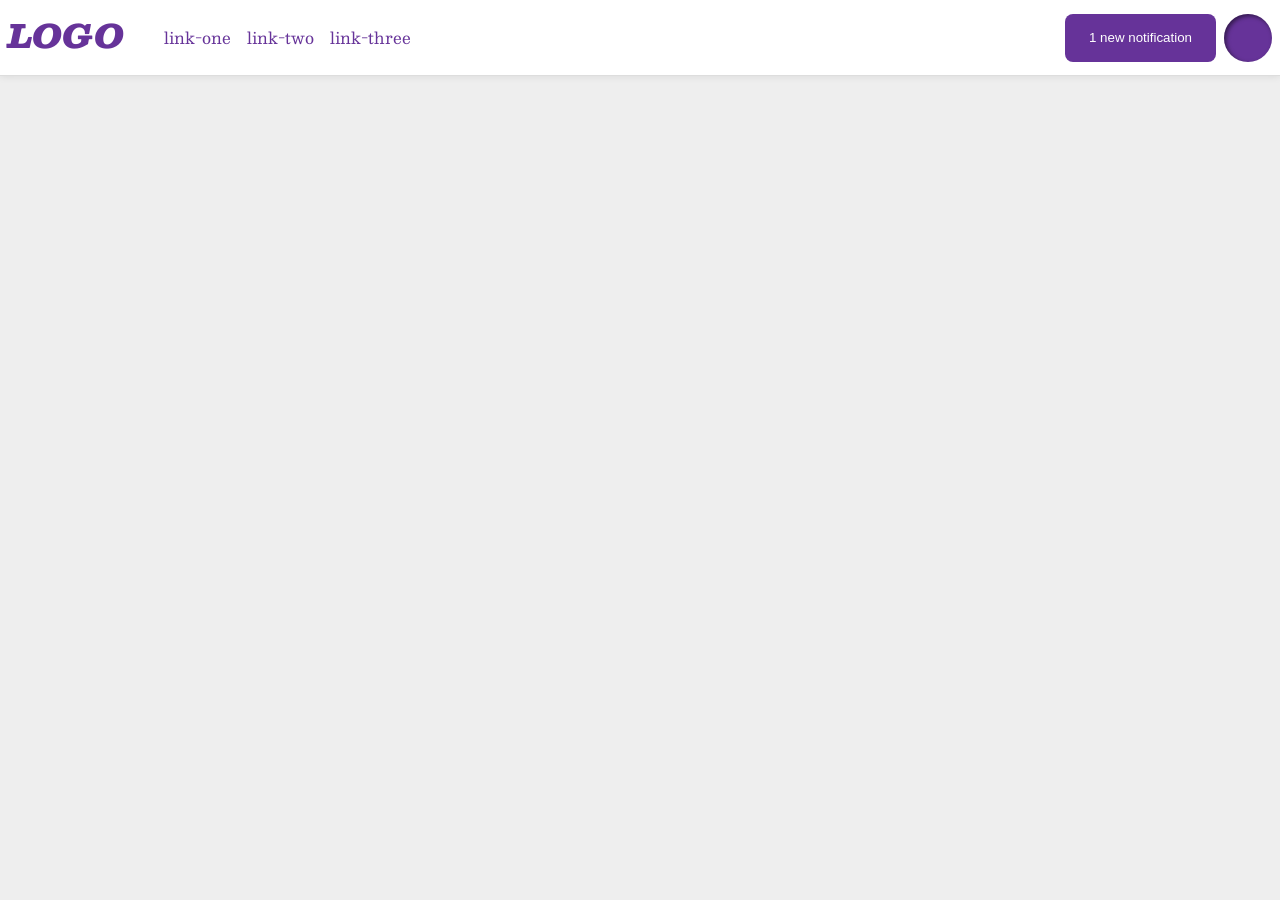
<file: foundations/flex/03-flex-header-2/index.html>
<!DOCTYPE html>
<html lang="en">
  <head>
    <meta charset="UTF-8">
    <meta http-equiv="X-UA-Compatible" content="IE=edge">
    <meta name="viewport" content="width=device-width, initial-scale=1.0">
    <title>Flex Header 2</title>
    <link rel="stylesheet" href="style.css">
  </head>
  <body>
    <div class="header">
      <div class="left-side">
        <div class="logo">
          LOGO
        </div>
        <ul class="links">
          <li><a href="https://google.com">link-one</a></li>
          <li><a href="https://google.com">link-two</a></li>
          <li><a href="https://google.com">link-three</a></li>
        </ul>
      </div>
      
      <div class="right-side">
        <button class="notifications">
        1 new notification
        </button>
        <div class="profile-image"></div>
      </div>
    </div>
  </body>
</html>
</file>
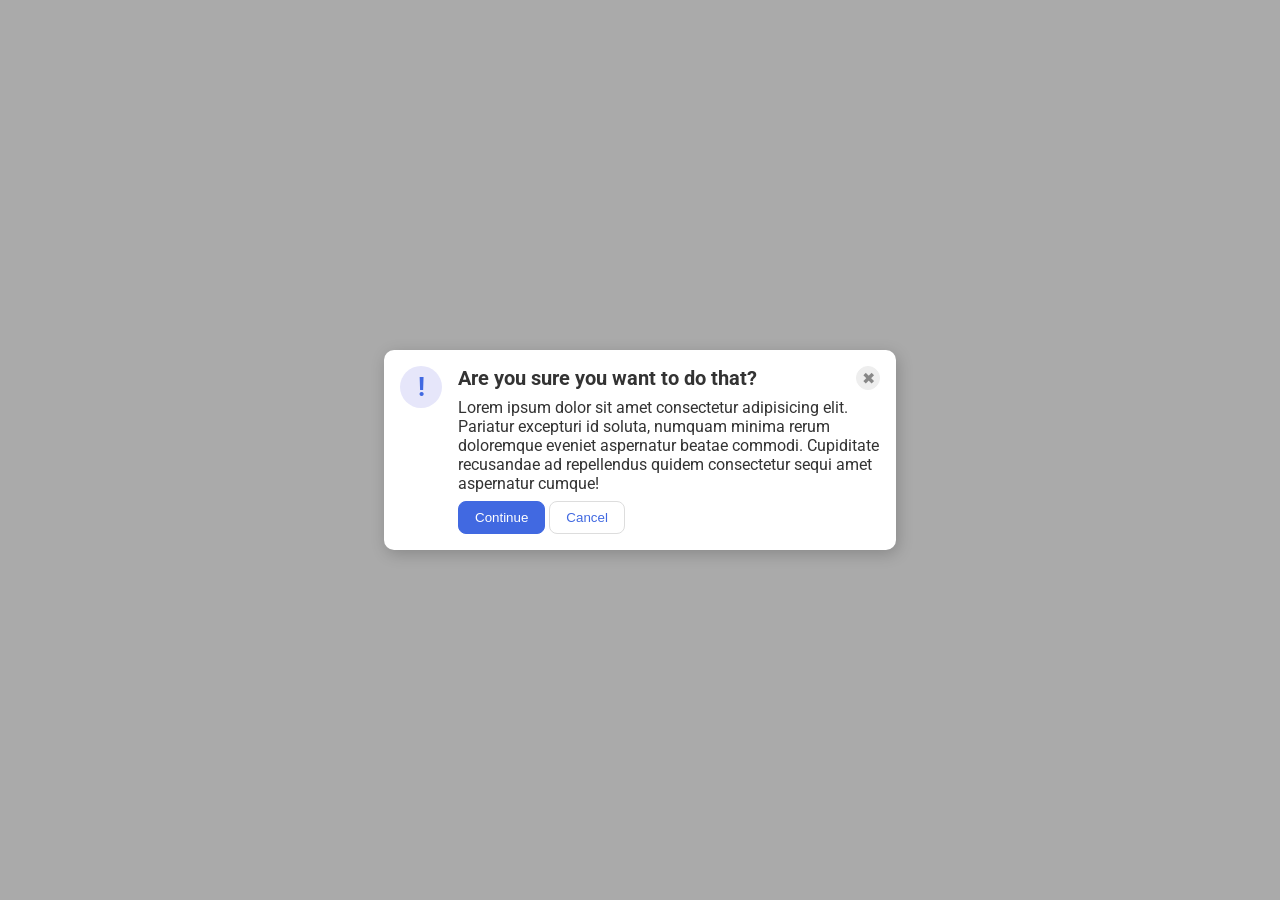
<file: foundations/flex/05-flex-modal/index.html>
<!DOCTYPE html>
<html lang="en">
  <head>
    <meta charset="UTF-8">
    <meta http-equiv="X-UA-Compatible" content="IE=edge">
    <meta name="viewport" content="width=device-width, initial-scale=1.0">
    <link rel="stylesheet" href="style.css">
    <title>Modal</title>
  </head>
  <body>
    <div class="modal">
      <div class="icon">!</div>
      
      <div class="main-body">
      <div class="header-closebutton">
        <div class="header">Are you sure you want to do that?</div>
        <button class="close-button">✖</button>
      </div>
      <div class="text">Lorem ipsum dolor sit amet consectetur adipisicing elit. Pariatur excepturi id soluta, numquam minima rerum doloremque eveniet aspernatur beatae commodi. Cupiditate recusandae ad repellendus quidem consectetur sequi amet aspernatur cumque!</div>
      <div class="continue-cancel">
        <button class="continue">Continue</button>
        <button class="cancel">Cancel</button>
      </div>
      </div>
    </div>
  </body>
</html>
</file>
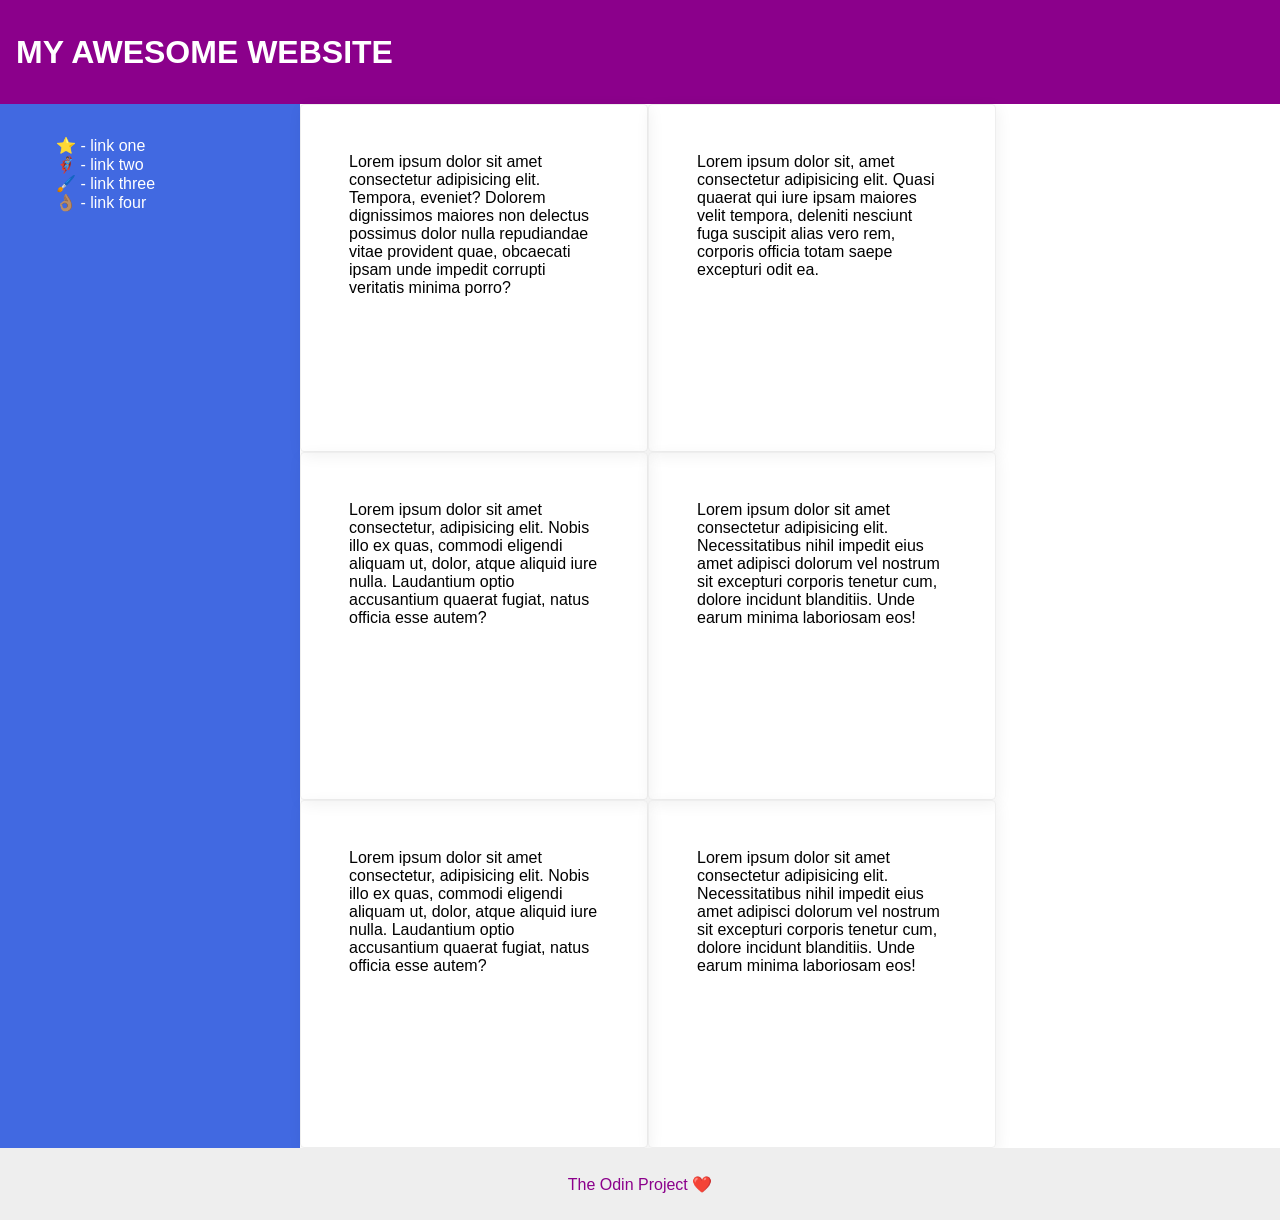
<file: foundations/flex/07-flex-layout-2/index.html>
<!DOCTYPE html>
<html lang="en">
  <head>
    <meta charset="UTF-8">
    <meta http-equiv="X-UA-Compatible" content="IE=edge">
    <meta name="viewport" content="width=device-width, initial-scale=1.0">
    <title>The Holy Grail</title>
    <link rel="stylesheet" href="style.css">
  </head>
  <body>
    <div class="header">
      MY AWESOME WEBSITE
    </div>
    
    <div class="container">
    <div class="sidebar">
      <ul>
        <li><a href="#">⭐ - link one</a></li>
        <li><a href="#">🦸🏽‍♂️ - link two</a></li>
        <li><a href="#">🖌️ - link three</a></li>
        <li><a href="#">👌🏽 - link four</a></li>
      </ul>
    </div>

      <div class="main-content">
    	<div class="card">Lorem ipsum dolor sit amet consectetur adipisicing elit. Tempora, eveniet? Dolorem dignissimos maiores non delectus possimus dolor nulla repudiandae vitae provident quae, obcaecati ipsam unde impedit corrupti veritatis minima porro?</div>
    	<div class="card">Lorem ipsum dolor sit, amet consectetur adipisicing elit. Quasi quaerat qui iure ipsam maiores velit tempora, deleniti nesciunt fuga suscipit alias vero rem, corporis officia totam saepe excepturi odit ea.</div>
    	<div class="card">Lorem ipsum dolor sit amet consectetur, adipisicing elit. Nobis illo ex quas, commodi eligendi aliquam ut, dolor, atque aliquid iure nulla. Laudantium optio accusantium quaerat fugiat, natus officia esse autem?</div>
    	<div class="card">Lorem ipsum dolor sit amet consectetur adipisicing elit. Necessitatibus nihil impedit eius amet adipisci dolorum vel nostrum sit excepturi corporis tenetur cum, dolore incidunt blanditiis. Unde earum minima laboriosam eos!</div>
    	<div class="card">Lorem ipsum dolor sit amet consectetur, adipisicing elit. Nobis illo ex quas, commodi eligendi aliquam ut, dolor, atque aliquid iure nulla. Laudantium optio accusantium quaerat fugiat, natus officia esse autem?</div>
    	<div class="card">Lorem ipsum dolor sit amet consectetur adipisicing elit. Necessitatibus nihil impedit eius amet adipisci dolorum vel nostrum sit excepturi corporis tenetur cum, dolore incidunt blanditiis. Unde earum minima laboriosam eos!</div>
      </div>
    </div>
    
    <div class="footer">
      The Odin Project ❤️
    </div>
  </body>
</html>
</file>
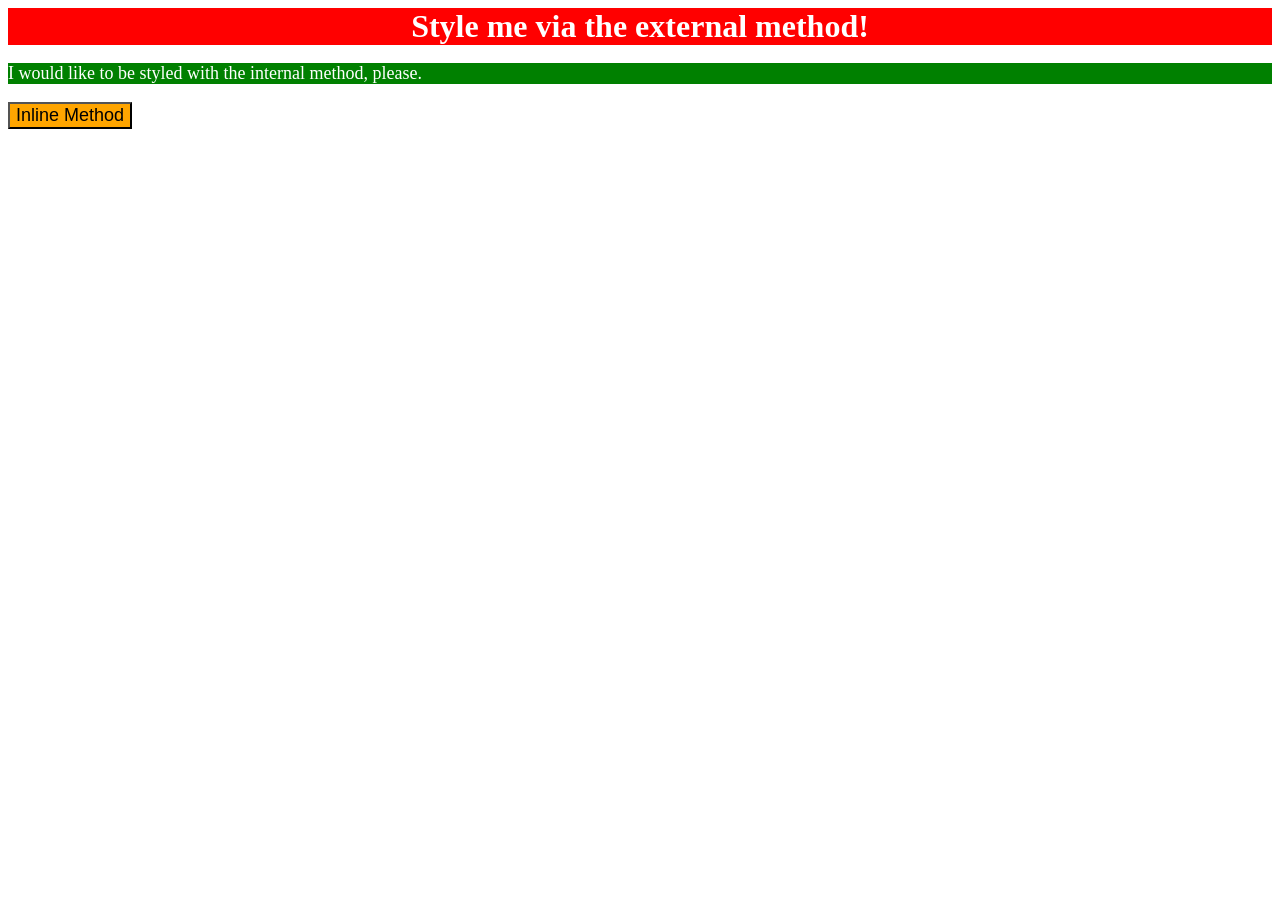
<file: foundations/intro-to-css/01-css-methods/index.html>
<!DOCTYPE html>
<html lang="en">
  <head>
    <meta charset="UTF-8">
    <meta http-equiv="X-UA-Compatible" content="IE=edge">
    <meta name="viewport" content="width=device-width, initial-scale=1.0">
    <title>Methods for Adding CSS</title>
    <link rel="stylesheet" href="style.css">
    <style>
      p {
        background-color: green;
        color: white;
        font-size: 18px;
      }
    </style>
  </head>
  <body>
    <div>Style me via the external method!</div>
    <p>I would like to be styled with the internal method, please.</p>
    <button style="background-color: orange; font-size: 18px;">Inline Method</button>
  </body>
</html>
</file>
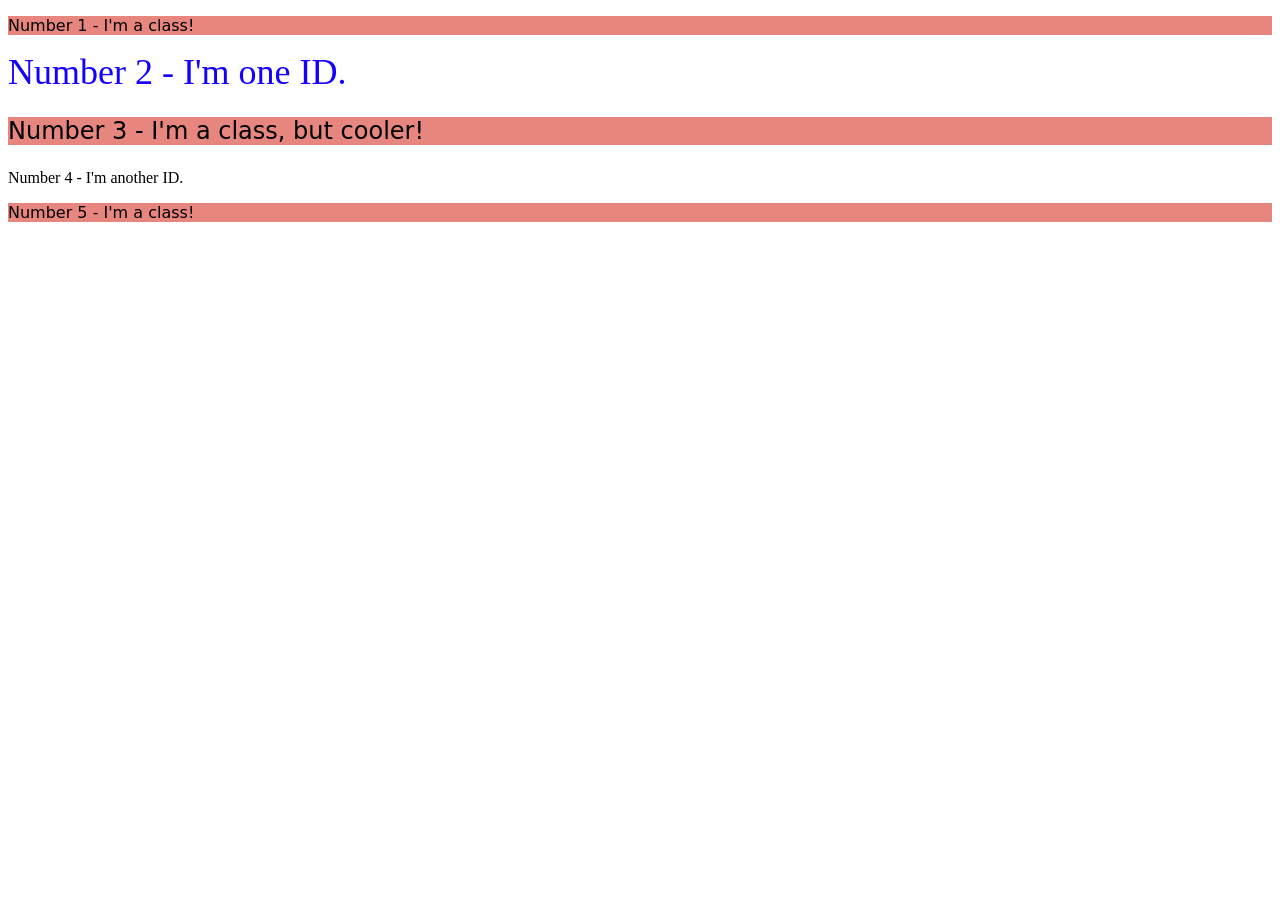
<file: foundations/intro-to-css/02-class-id-selectors/index.html>
<!DOCTYPE html>
<html lang="en">
  <head>
    <meta charset="UTF-8">
    <meta http-equiv="X-UA-Compatible" content="IE=edge">
    <meta name="viewport" content="width=device-width, initial-scale=1.0">
    <title>Class and ID Selectors</title>
    <link rel="stylesheet" href="style.css">
  </head>
  <body>
    <p class="red">Number 1 - I'm a class!</p>
    <div id="one">Number 2 - I'm one ID.</div>
    <p class="red sub">Number 3 - I'm a class, but cooler!</p>
    <div id="">Number 4 - I'm another ID.</div>
    <p class="red">Number 5 - I'm a class!</p>
  </body>
</html>
</file>
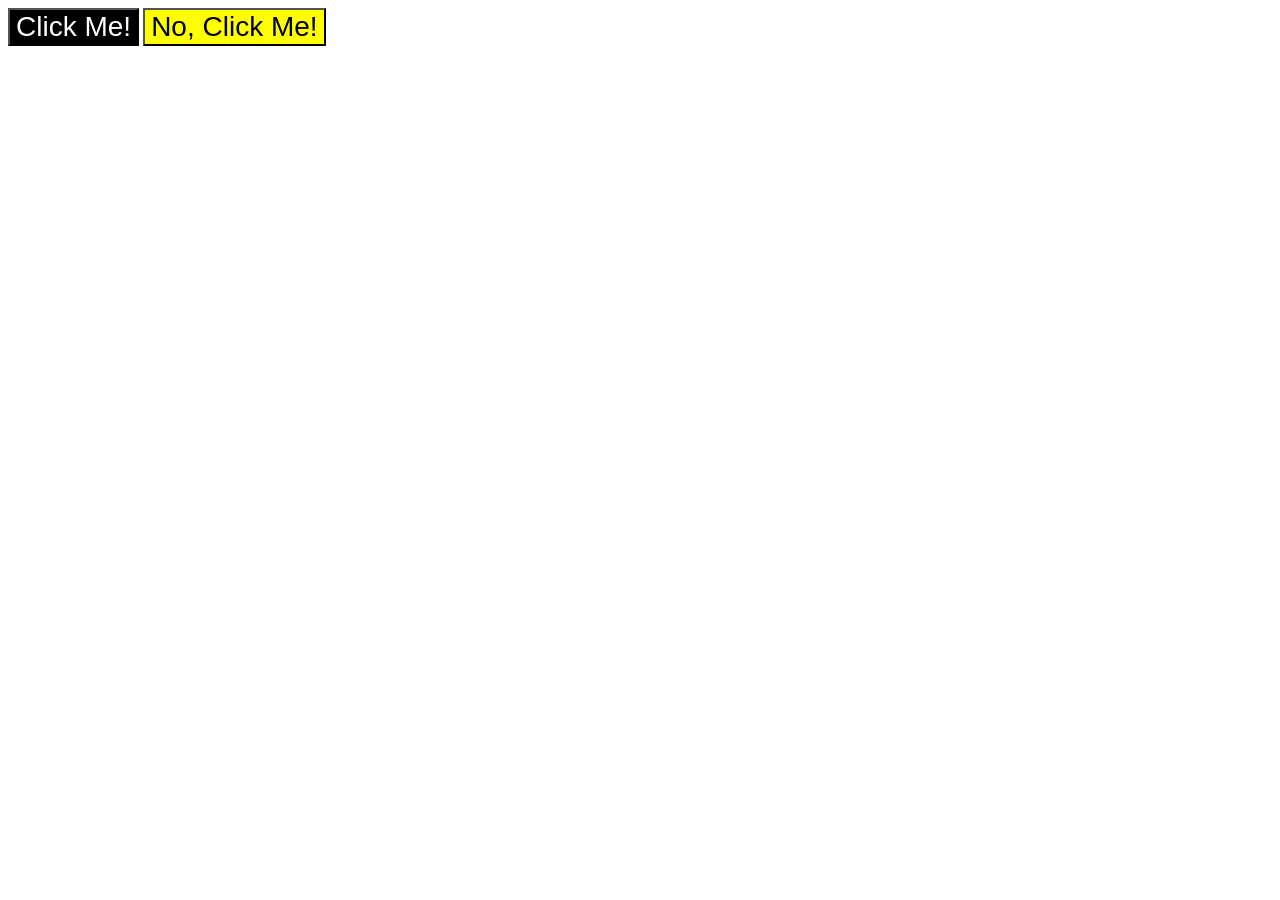
<file: foundations/intro-to-css/03-grouping-selectors/index.html>
<!DOCTYPE html>
<html lang="en">
  <head>
    <meta charset="UTF-8">
    <meta http-equiv="X-UA-Compatible" content="IE=edge">
    <meta name="viewport" content="width=device-width, initial-scale=1.0">
    <title>Grouping Selectors</title>
    <link rel="stylesheet" href="style.css">
  </head>
  <body>
    <button class="me">Click Me!</button>
    <button class="no-me">No, Click Me!</button>
  </body>
</html>
</file>
<file: foundations/flex/03-flex-header-2/style.css>
/* this is some magical font-importing.  
you'll learn about it later. */
@import url('https://fonts.googleapis.com/css2?family=Besley:ital,wght@0,400;1,900&display=swap');

body {
  margin: 0;
  background: #eee;
  font-family: Besley, serif;
}

.header {
  background: white;
  border-bottom: 1px solid #ddd;
  box-shadow: 0 0 8px rgba(0,0,0,.1);
  display: flex;
  align-items: center;
  padding: 8px;
}

.profile-image {
  background: rebeccapurple;
  box-shadow: inset 2px 2px 4px rgba(0,0,0,.5);
  border-radius: 50%;
  width: 48px;
  height: 48px;
}

.logo {
  color: rebeccapurple;
  font-size: 32px;
  font-weight: 900;
  font-style: italic;
}

button {
  border: none;
  border-radius: 8px;
  background: rebeccapurple;
  color: white;
  padding: 8px 24px;
}

a {
  /* this removes the line under our links */
  text-decoration: none;
  color: rebeccapurple;
}

ul {
  list-style-type: none;
}

.links {
  display: flex;
  gap: 16px;
}

.left-side {
  display: flex; 
  justify-content: flex-start;
  margin-right: auto;
}

.right-side {
  display: flex;
  justify-content: flex-end;
  gap: 8px; 
}
</file>
<file: foundations/flex/05-flex-modal/style.css>
@import url('https://fonts.googleapis.com/css2?family=Roboto:wght@400;700&display=swap');

html, body {
  height: 100%;
}

body {
  font-family: Roboto, sans-serif;
  margin: 0;
  background: #aaa;
  color: #333;
  /* I'll give you this one for free lol */
  display: flex;
  align-items: center;
  justify-content: center;
}

.modal {
  background: white;
  width: 480px;
  padding: 16px;
  border-radius: 10px;
  box-shadow: 2px 4px 16px rgba(0,0,0,.2);
  display: flex;
  gap: 16px;
}

.icon {
  color: royalblue;
  font-size: 26px;
  font-weight: 700;
  background: lavender;
  width: 42px;
  height: 42px;
  border-radius: 50%;
  display: flex;
  align-items: center;
  justify-content: center;
  flex-shrink: 0;
}

.close-button {
  background: #eee;
  border-radius: 50%;
  color: #888;
  font-weight: 400;
  font-size: 16px;
  height: 24px;
  width: 24px;
  display: flex;
  align-items: center;
  justify-content: center;
  border: 1px solid #eee;
  padding: 0;
}

button {
  cursor: pointer;
  padding: 8px 16px;
  border-radius: 8px;
}

button.continue {
  background: royalblue;
  border: 1px solid royalblue;
  color: white;
}

button.cancel {
  background: white;
  border: 1px solid #ddd;
  color: royalblue;
}

.main-body {
  display: flex;
  flex-wrap: wrap;
  align-content: space-between;
  gap: 8px;
}

.header-closebutton {
  display: flex;
  flex-basis: 100%;
  justify-content: space-between;
}

.header {
  font-size: 20px;
  font-weight: bold;
}
</file>
<file: foundations/flex/07-flex-layout-2/style.css>
body {
  font-family: -apple-system, BlinkMacSystemFont, 'Segoe UI', Roboto, Oxygen, Ubuntu, Cantarell, 'Open Sans', 'Helvetica Neue', sans-serif;
  margin: 0;
  min-height: 100vh;
  display: flex;
  flex-direction: column;
  justify-content: space-between;
}

.header {
  height: 72px;
  background: darkmagenta;
  color: white;
  font-size: 32px;
  font-weight: 900;
  padding: 16px;
  display: flex;
  align-items: center;
}

.footer {
  height: 72px;
  background: #eee;
  color: darkmagenta;
  display: flex;
  justify-content: center;
  align-items: center;
}

.sidebar {
  width: 300px;
  background: royalblue;
  box-sizing: border-box;
  display: flex;
  flex-shrink: 0;
  justify-content: flex-start;
  padding: 16px;
}

.card {
  border: 1px solid #eee;
  box-shadow: 2px 4px 16px rgba(0,0,0,.06);
  border-radius: 4px;
  
  padding: 48px;
  width: 250px;
  height: 250px;
}

a {
  color: white;
  text-decoration: none;
}

ul {
  list-style-type: none;
}

.container {
  display: flex;
  flex: 1 100%; 
}

.main-content {
  display: flex;
  flex-wrap: wrap;
}
</file>
<file: foundations/intro-to-css/01-css-methods/style.css>
div {
    background-color: red;
    color: white;
    font-size: 32px;
    text-align: center;
    font-weight: bold;
}
</file>
<file: foundations/intro-to-css/02-class-id-selectors/style.css>
/* element 1, 3, 5 */
 .red {
    background-color: #E6867F;
    font-family: "Verdana", "DejaVu Sans", sans-serif;
}

/* element 2 (id) */
#one {
    color: hsla(245, 100%, 50%, 1);
    font-size: 36px;
}

/* element 3 */
.red.sub {
    font-size: 24px;
}

/* element 4 (another id) */
#two {
    background-color: rgba(52, 255, 79, 1);
    font-size: 24px;
    font-weight: bold;
}
</file>
<file: foundations/intro-to-css/03-grouping-selectors/style.css>
.me {
  background-color: black;
  color: white;
}
.no-me {
  background-color: yellow;
}

.me, .no-me {
  font-size: 28px;
  font-family: Helvetica, 'Times New Roman', sans-serif;
}
</file>
